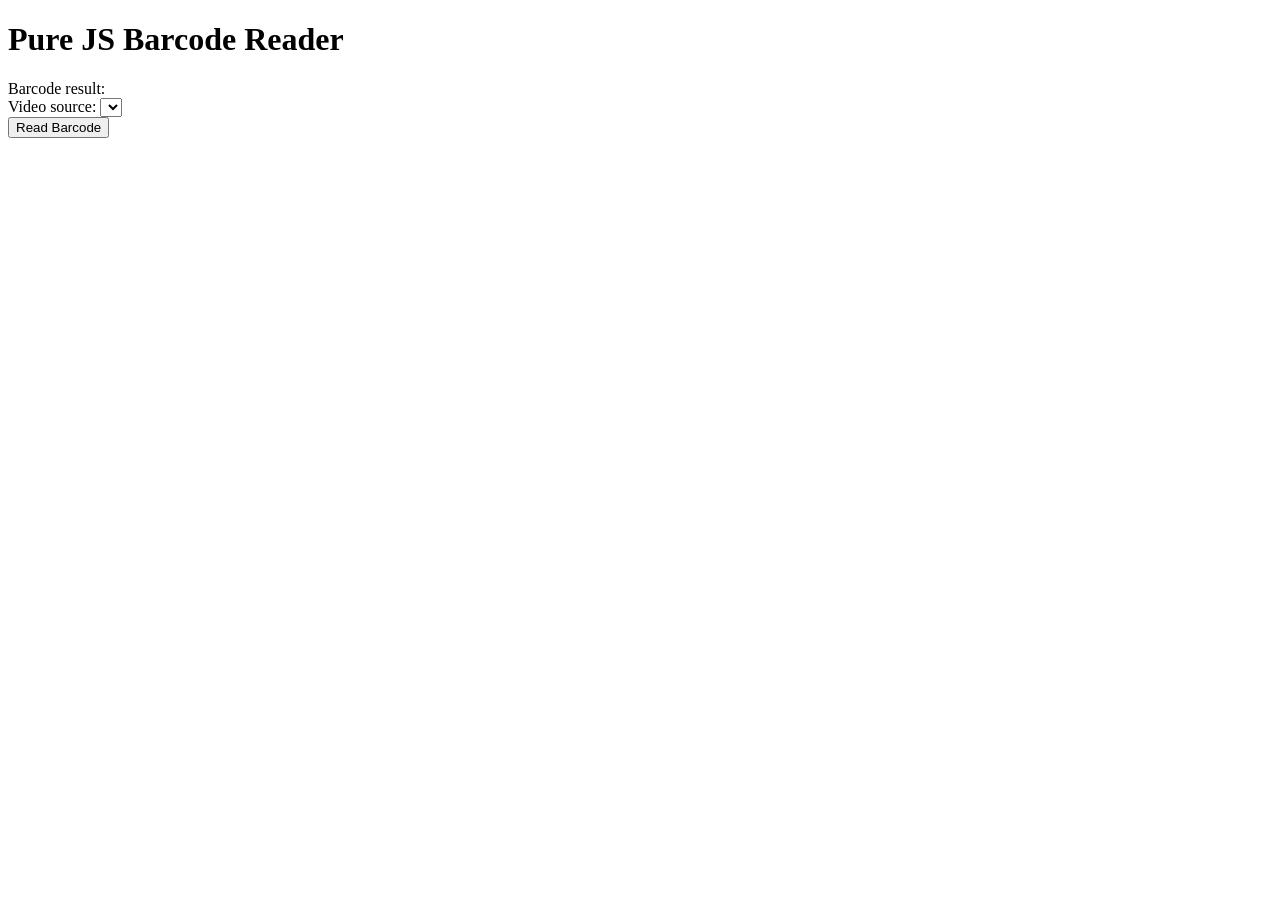
<file: libros/z/index.html>
<!DOCTYPE html>
<html>
<head>
  <script src="jquery-1.11.3.min.js"></script>
</head>
<body>
  <h1>Pure JS Barcode Reader</h1>
  <div>Barcode result: <span id="dbr"></span></div>
  <div class="select">
    <label for="videoSource">Video source: </label><select id="videoSource"></select>
  </div>
  <button id="go">Read Barcode</button>
  <div>
    <video muted autoplay id="video" playsinline="true"></video>
    <canvas id="pcCanvas" width="640" height="480" style="display: none; float: bottom;"></canvas>
    <canvas id="mobileCanvas" width="240" height="320" style="display: none; float: bottom;"></canvas>
  </div>
</body>

<script async src="zxing.js"></script>
<script src="video.js"></script>
</html>
</file>
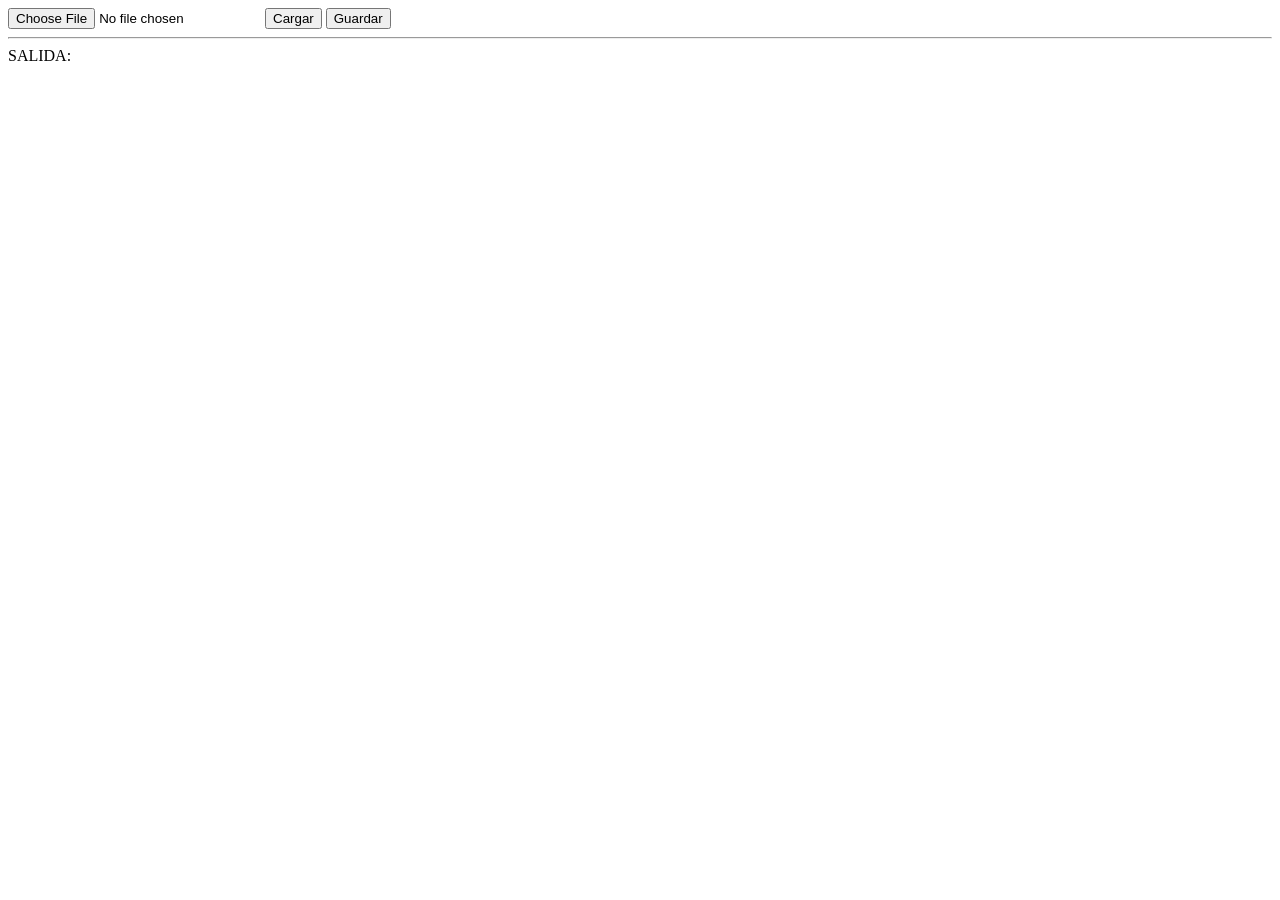
<file: excel.html>
﻿<!DOCTYPE html
  PUBLIC "-//W3C//DTD XHTML 1.0 Transitional//EN" "http://www.w3.org/TR/xhtml1/DTD/xhtml1-transitional.dtd">
<html xmlns="http://www.w3.org/1999/xhtml">

<head>
  <title>Cargar Excel</title>

</head>

<body>
  <input type="file" id="fileUpload" onselect="alert('Cargado');console.log('ficha')" />
  <input type="button" id="upload" value="Cargar" onclick="Upload()" />
  <input type="button" id="guardar" value="Guardar" onclick="guardar()" />
  <hr />
  <div id="dvExcel">
  </div>
  <div id="opciones"></div>
  <div id='inputs'></div>

  <div id="salida">SALIDA:<br></div>

  <canvas id="myChart" width="200" height="200"></canvas>


  <!-- <script type="text/javascript" src="https://cdnjs.cloudflare.com/ajax/libs/xlsx/0.13.5/xlsx.full.min.js"></script> -->
  <!-- <script type="text/javascript" src="https://cdnjs.cloudflare.com/ajax/libs/xlsx/0.13.5/jszip.js"></script> -->

  <!-- <link rel="stylesheet" href="uplot/uPlot.min.css"> -->
  <!-- TODOS LOS SCRIPTS -->
  <script src="js/xlsx.full.min.js"></script>
  <script src='js/D.js'></script>
  <script src='js/habilidades.js'></script>
  <script src='js/inventario.js'></script>
  <script src='js/localizaciones.js'></script>
  <!-- <script src='js/coor.js'></script> -->

  <script src='js/rol.js'></script>
  <script src="js/ex.js"></script>
  <script src="js/utils.js"></script>
  <script src="js/armaduras.js"></script>

  <!-- <script src="uplot/uPlot.iife.min.js"></script>
  <script src="js/Chart.bundle.min.js"></script> -->


</body>

</html>
</file>
